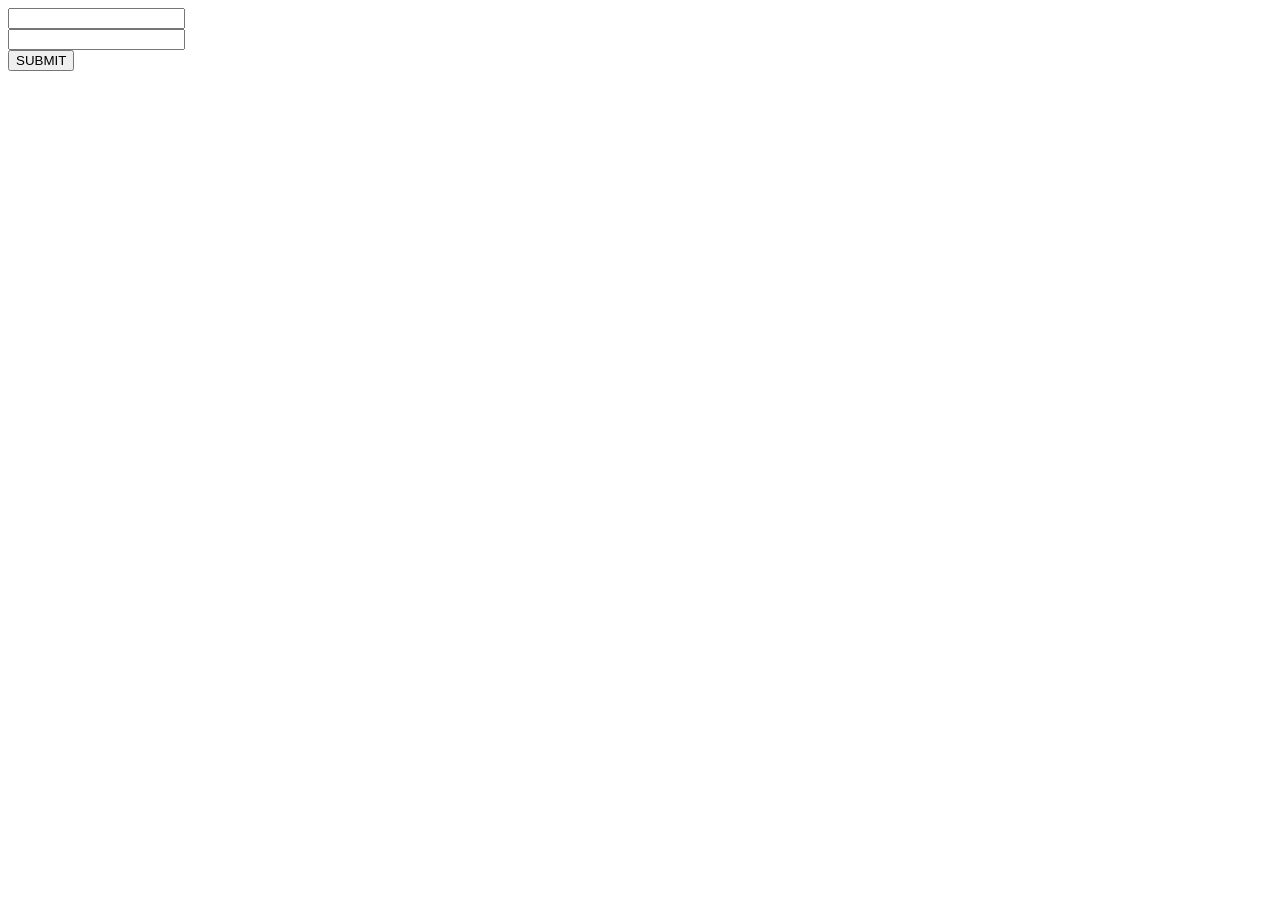
<file: validations.html>
<!DOCTYPE html>
<html lang="en">
<head>
    <meta charset="UTF-8">
    <meta name="viewport" content="width=device-width, initial-scale=1.0">
    <title>Form Validation</title>
</head>
<body>
    

    <form id="form">
        <div>
            <input type="text" id="nameField">
            <span class="err"></span>
        </div>

        <div>
            <input type="text" id="emailField">
            <span class="err"></span>
        </div>

        <div>
            <button>SUBMIT</button>
        </div>
    </form>

    <script src="./validations.js"></script>
</body>
</html>
</file>
